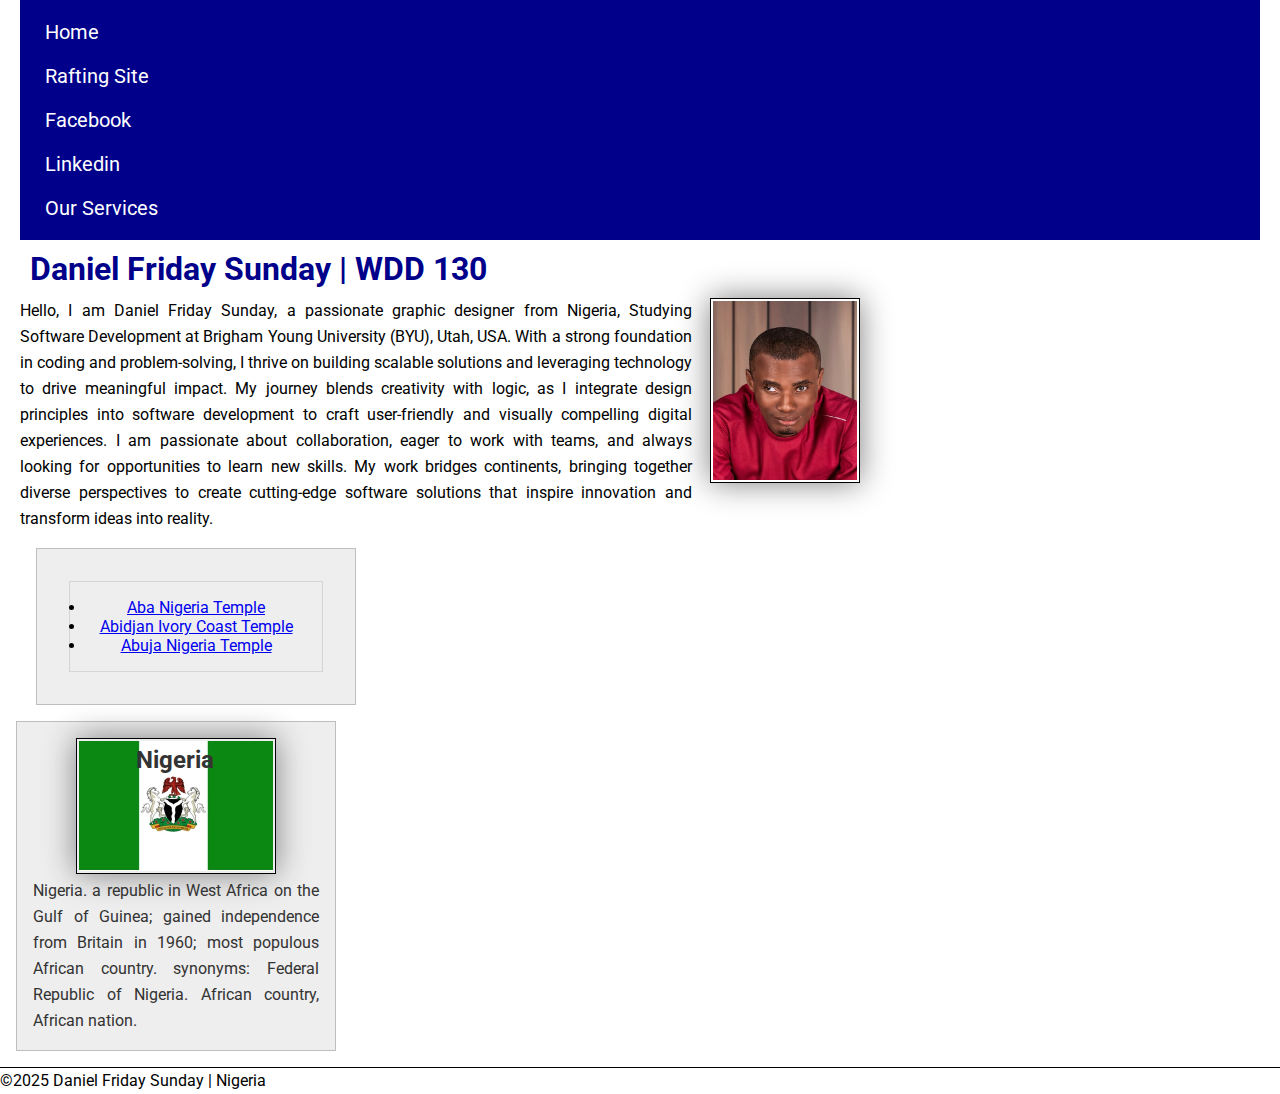
<file: index.html>
<!DOCTYPE html>
<html lang="en-US">

<head>
    <meta charset="utf-8">
    <meta name="viewport" content="width=device-width, initial-scale=1.0">
    <title>Daniel Friday Sunday | WDD 130</title>
    <meta name="desctiption"
        content="Daniel, software development, building software, graphic design, software developer in nigeria">
    <meta name="author" content="Daniel Sunday">
    <link rel="stylesheet" href="styles/styles.css">
    <link href="https://fonts.googleapis.com/css2?family=Roboto:wght@400;700&display=swap" rel="stylesheet">


</head>

<body>
    <header style="margin-left: 20px; margin-right: 20px;">
        <nav>
            <a href="#">Home</a>
            <a href="wwr/" target="_blank">Rafting Site</a>
            <a href="https://www.facebook.com/dan.friday.142" target="_blank">Facebook</a>
            <a href="https://www.linkedin.com/" target="_blank">Linkedin</a>
            <a href="#" target="_blank">Our Services</a>
        </nav>
    </header>
    <main style="margin-left: 20px; margin-right: 20px;">
        <h1>Daniel Friday Sunday | WDD 130</h1>
        <img src="images/profile.jpg" alt="Hello, My name is Daniel Friday Sunday" width="200">
        <p>Hello, I am Daniel Friday Sunday, a passionate graphic designer from Nigeria, Studying Software Development
            at
            Brigham Young University (BYU), Utah, USA. With a strong foundation in coding and problem-solving, I thrive
            on building
            scalable solutions and leveraging technology to drive meaningful impact.

            My journey blends creativity with logic, as I integrate design principles into software development to craft
            user-friendly and visually compelling digital experiences. I am passionate about collaboration, eager to
            work with
            teams, and always looking for opportunities to learn new skills.

            My work bridges continents, bringing together diverse perspectives to create cutting-edge software solutions
            that
            inspire innovation and transform ideas into reality.</p>

        <aside>
            <ul class="box">
                <li><a href="https://www.churchofjesuschrist.org/temples/details/aba-nigeria-temple?lang=eng"
                        target="_blank">Aba Nigeria Temple</a></li>
                <li><a href="https://www.churchofjesuschrist.org/temples/details/abidjan-ivory-coast-temple?lang=eng"
                        target="_blank">Abidjan Ivory Coast Temple</a></li>
                <li><a href="https://www.churchofjesuschrist.org/temples/details/abuja-nigeria-temple?lang=eng"
                        target="_blank">Abuja Nigeria Temple</a></li>
            </ul>
        </aside>
    </main>
    <aside>
        <h2>Nigeria</h2>
        <img src="images/nigeria-flag-background-coat-arms.png" alt="Nigerian flag with coat of arms">
        <p>Nigeria. a republic in West Africa on the Gulf of Guinea; gained independence from Britain in 1960; most
            populous
            African country. synonyms: Federal Republic of Nigeria. African country, African nation.</p>
    </aside>
    <footer>
        <p>©2025 Daniel Friday Sunday | Nigeria</p>
    </footer>
</body>

<!-- Modified on March 19th, 2025 -->

</html>
</file>
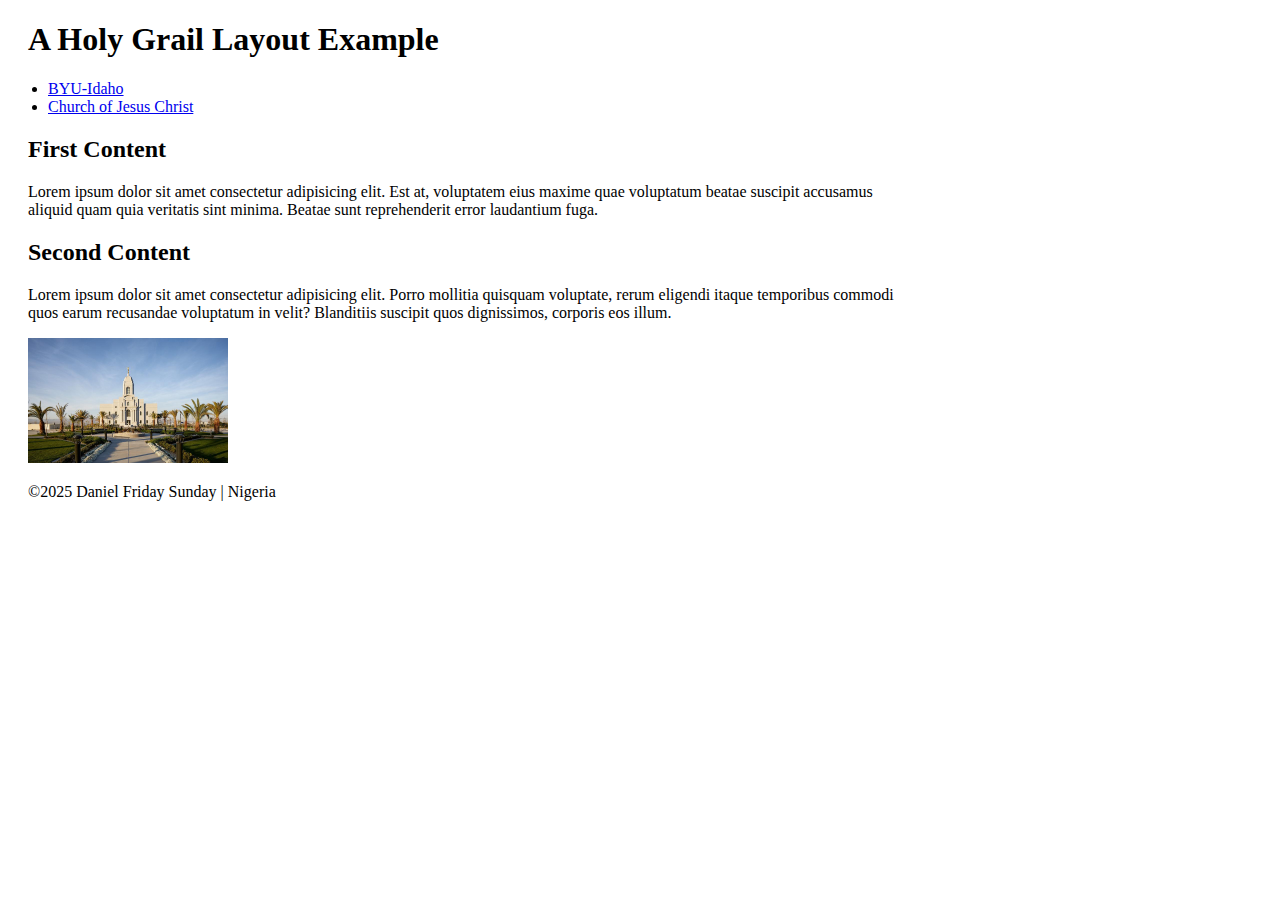
<file: week02/holygrail.html>
<!DOCTYPE html>
<html lang="en">

<head>
    <meta charset="UTF-8">
    <meta name="viewport" content="width=device-width, initial-scale=1.0">
    <meta name="author" content="Daniel Sunday">
    <title>Daniel Friday Sunday</title>
</head>

<body>
    <header>
        <h1 style="margin-left: 20px; margin-right: 20px;">A Holy Grail Layout Example</h1>
    </header>
    <nav>
        <ul>
            <li><a href="https://www.byui.edu/">BYU-Idaho</a></li>
            <li><a href="https://www.churchofjesuschrist.org/?lang=eng">Church of Jesus Christ</a></li>
        </ul>
    </nav>
    <main style="margin-left: 20px; margin-right: 20px;">
        <section>
            <h2>First Content</h2>
            <p>Lorem ipsum dolor sit amet consectetur adipisicing elit. Est at, voluptatem eius maxime quae voluptatum
                beatae suscipit accusamus <br>aliquid quam quia veritatis sint minima. Beatae sunt reprehenderit error
                laudantium fuga.</p>
        </section>
        <section>
            <h2>Second Content</h2>
            <p>Lorem ipsum dolor sit amet consectetur adipisicing elit. Porro mollitia quisquam voluptate, rerum
                eligendi
                itaque temporibus commodi <br>quos earum recusandae voluptatum in velit? Blanditiis suscipit quos
                dignissimos,
                corporis eos illum.</p>
        </section>
    </main>
    <aside style="margin-left: 20px; margin-right: 20px;">
        <img src="images/church_building.jpeg" alt="Payson Utah Temple Celestial Room" width="200">
    </aside>
    <footer style="margin-left: 20px; margin-right: 20px;">
        <p>©2025 Daniel Friday Sunday | Nigeria</p>
    </footer>
</body>

</html>
</file>
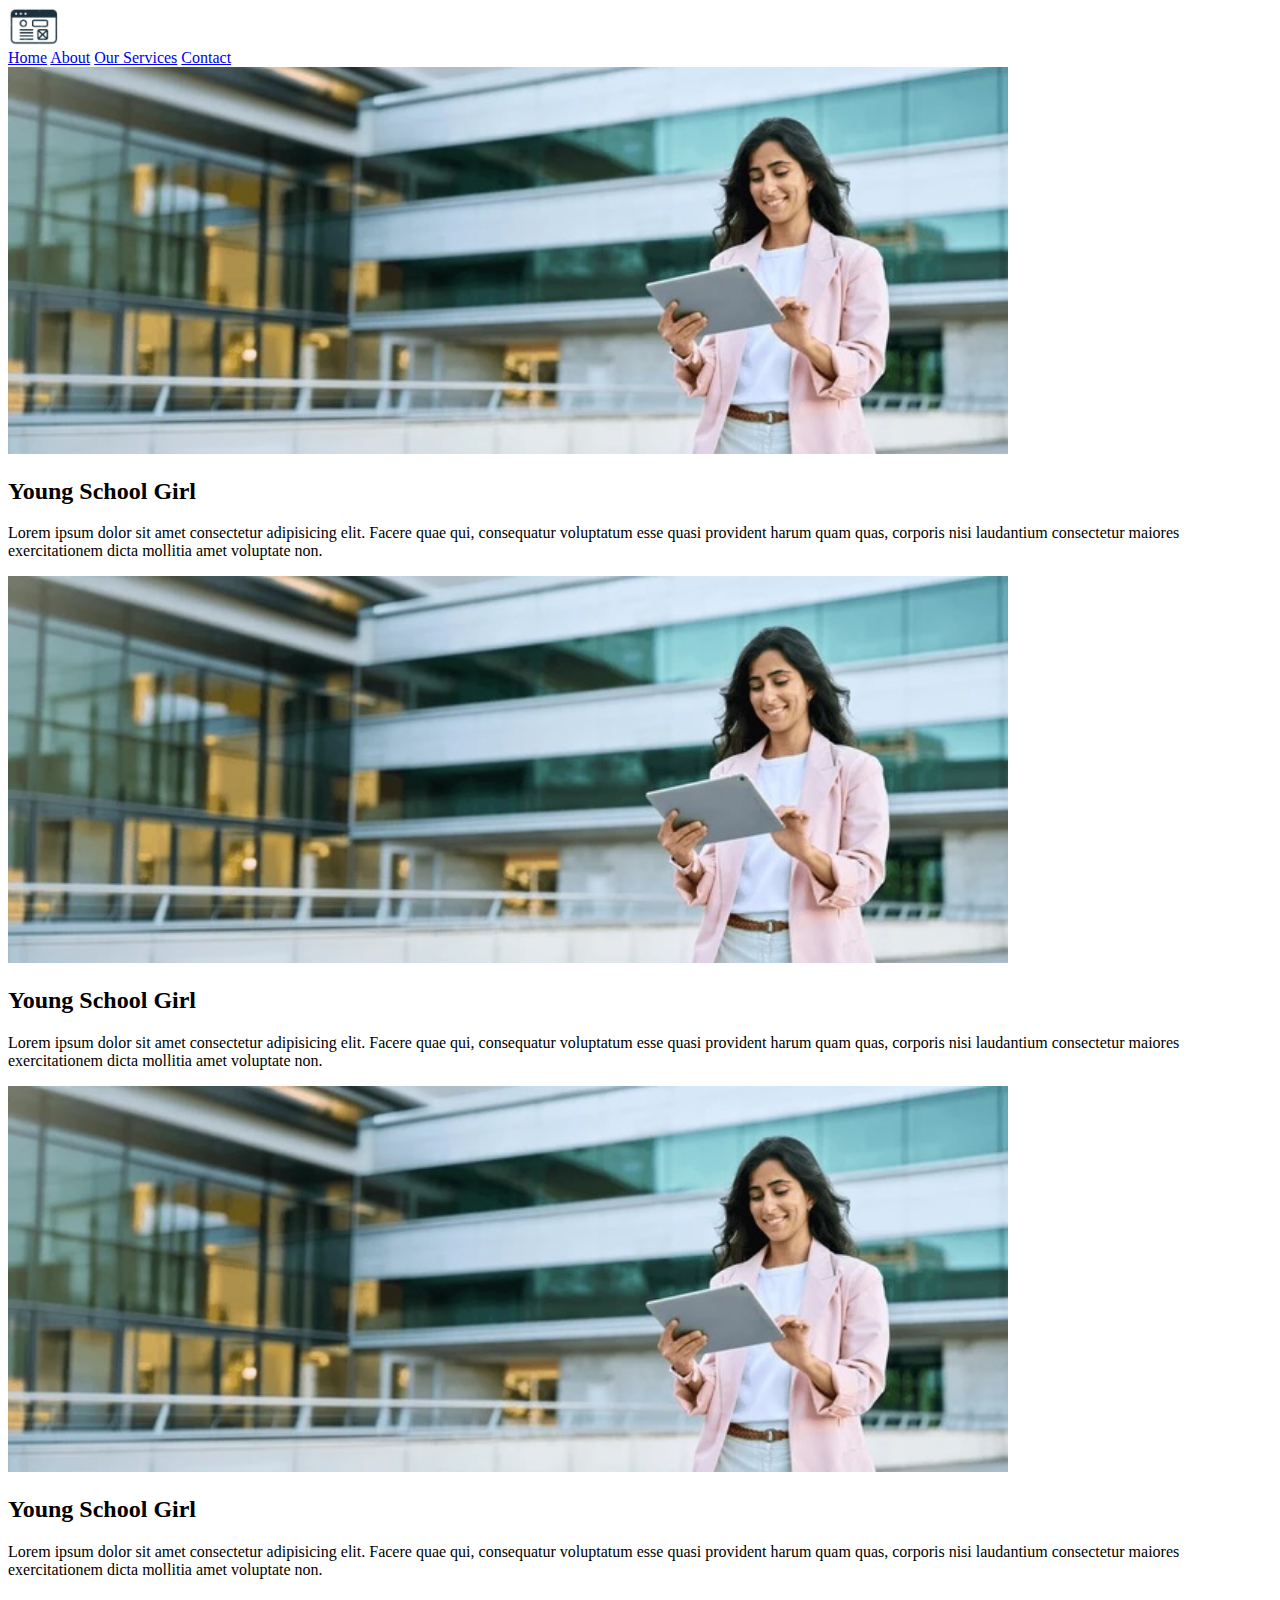
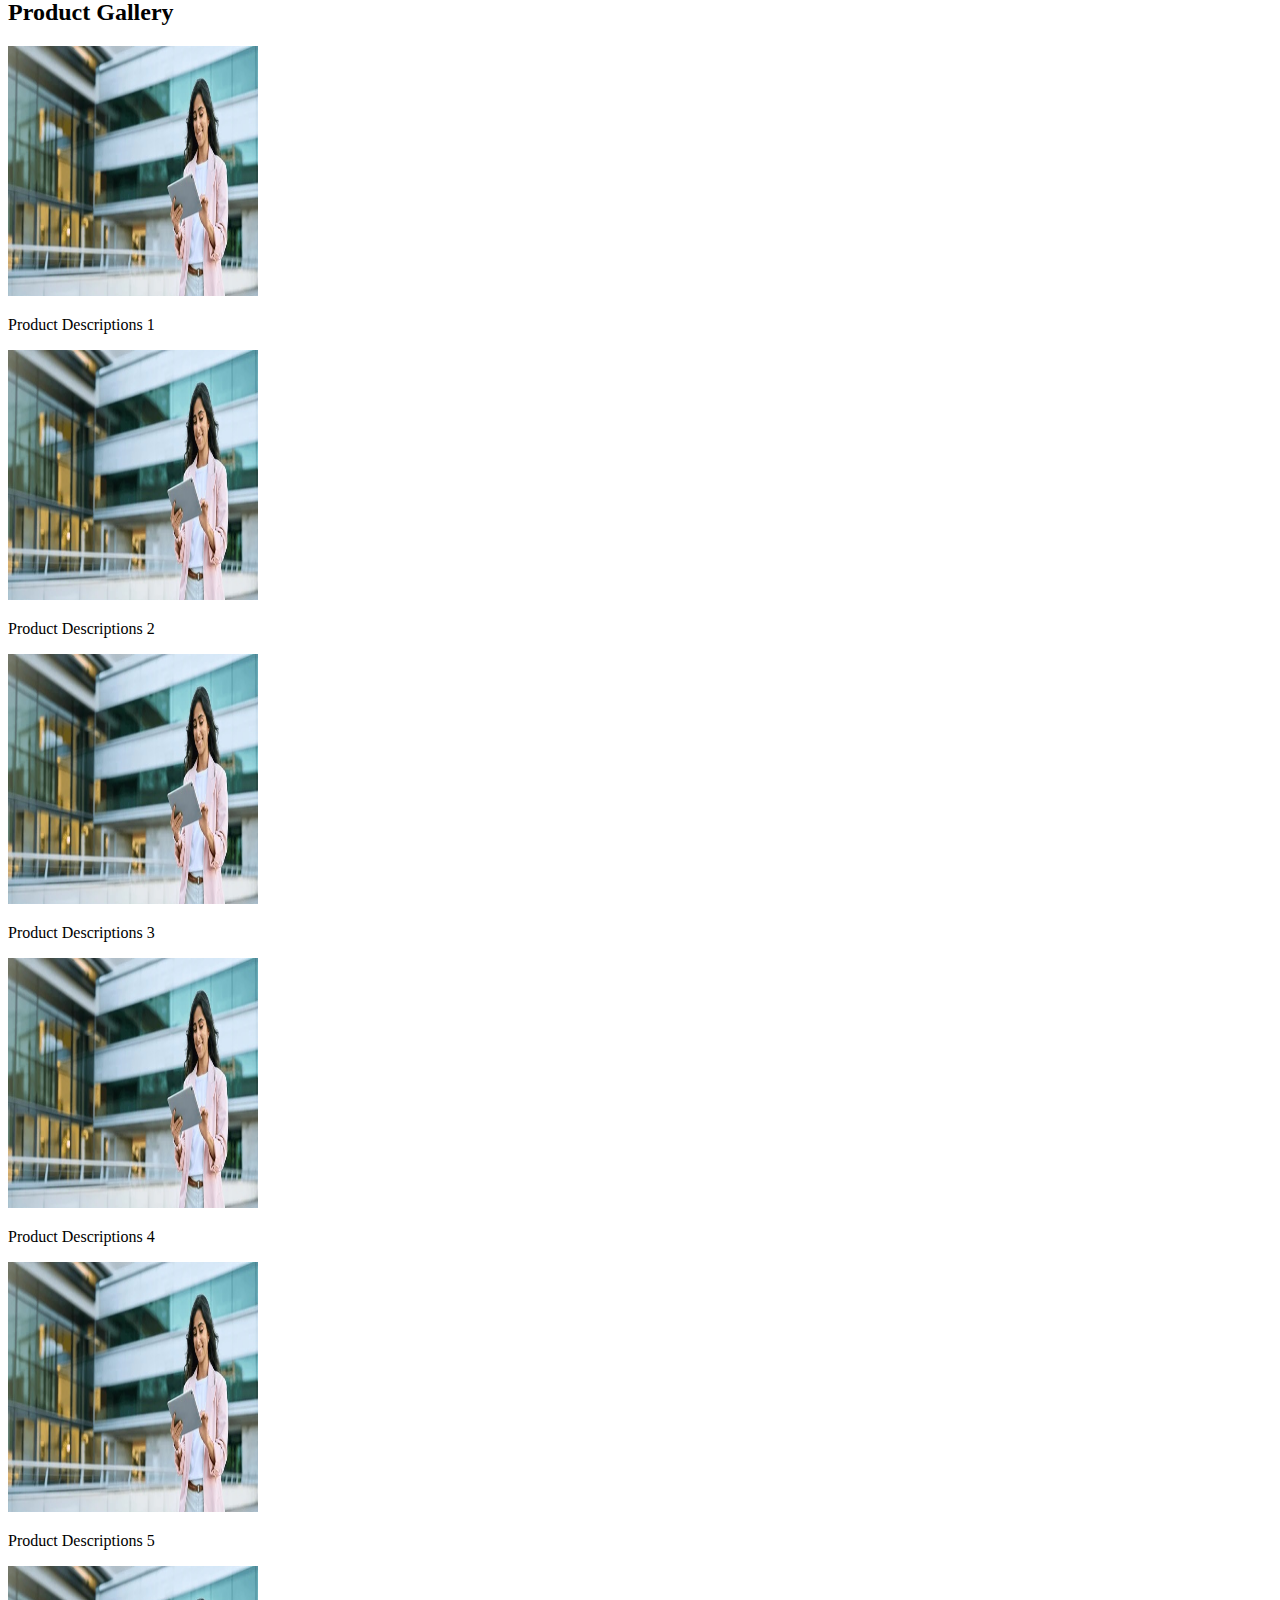
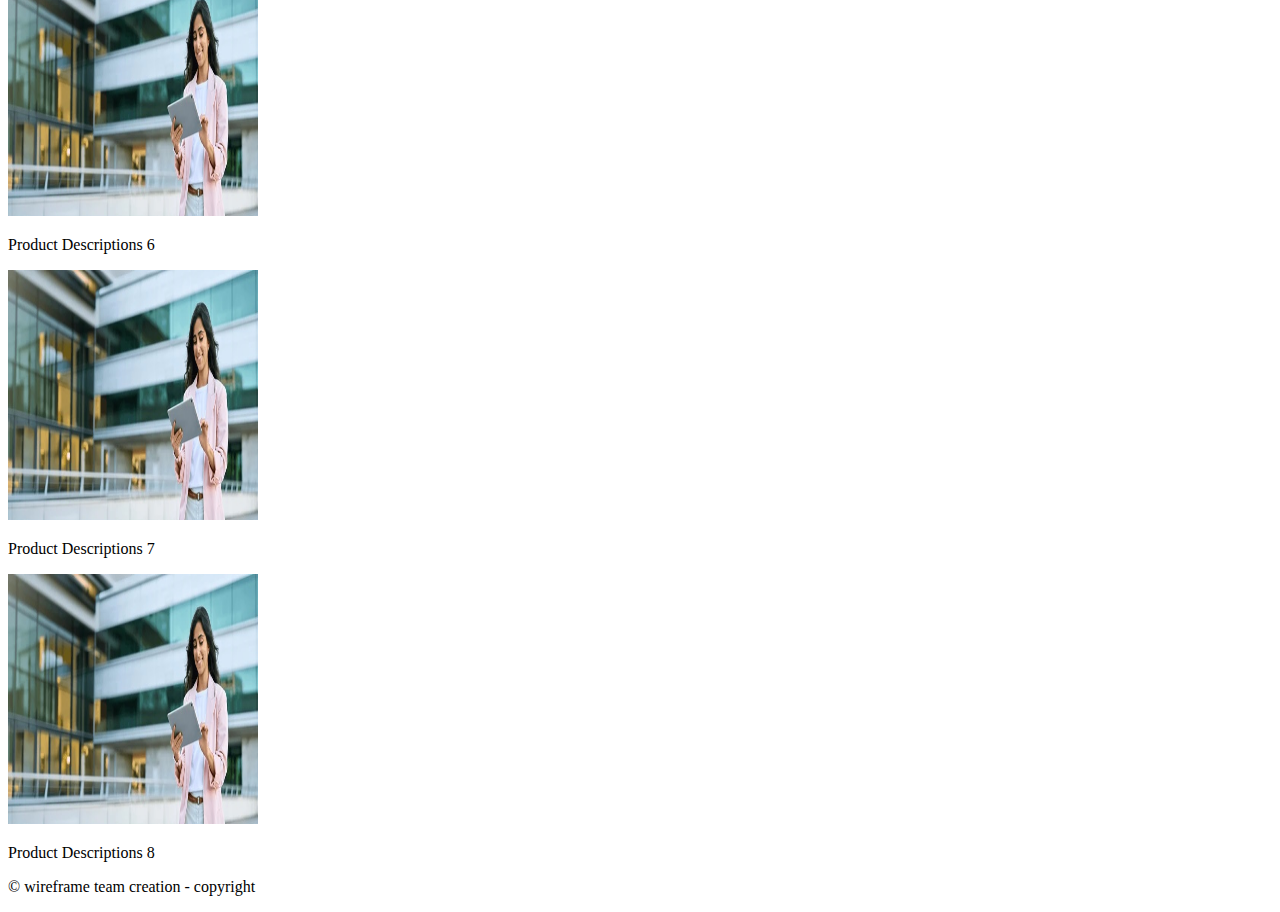
<file: week03/wireframe.html>
<!DOCTYPE html>
<html lang="en">

<head>
    <meta charset="UTF-8">
    <meta name="viewport" content="width=device-width, initial-scale=1.0">
    <title>Wireframe HTML Example</title>
</head>

<body>
    <header>
        <div class="logo-box">
            <img src="images/logo.jpg" alt="LOGO" width="50/50">
            <nav>
                <a href="wireframe.html">Home</a>
                <a href="#">About</a>
                <a href="#">Our Services</a>
                <a href="#">Contact</a>
            </nav>

    </header>
    <main>
        <div id="banner-box">
            <section class="banner">
                <img src="images/banner-young-middle-eastern-israel.jpg" alt="Website Banner" width="1000/300">
                <h2>Young School Girl</h2>
                <p>Lorem ipsum dolor sit amet consectetur adipisicing elit. Facere quae qui, consequatur voluptatum esse
                    quasi provident harum quam quas, corporis nisi laudantium consectetur maiores exercitationem dicta
                    mollitia amet voluptate non.</p>
            </section>

            <section class="banner">
                <img src="images/banner-young-middle-eastern-israel.jpg" alt="Website Banner" width="1000/300">
                <h2>Young School Girl</h2>
                <p>Lorem ipsum dolor sit amet consectetur adipisicing elit. Facere quae qui, consequatur voluptatum esse
                    quasi provident harum quam quas, corporis nisi laudantium consectetur maiores exercitationem dicta
                    mollitia amet voluptate non.</p>
            </section>

            <section class="banner">
                <img src="images/banner-young-middle-eastern-israel.jpg" alt="Website Banner" width="1000/300">
                <h2>Young School Girl</h2>
                <p>Lorem ipsum dolor sit amet consectetur adipisicing elit. Facere quae qui, consequatur voluptatum esse
                    quasi provident harum quam quas, corporis nisi laudantium consectetur maiores exercitationem dicta
                    mollitia amet voluptate non.</p>
            </section>
        </div>
        <div id="product-galler">
            <section class="product">
                <h2>Product Gallery</h2>
                <img src="images/banner-young-middle-eastern-israel.jpg" alt="Product gallery" width="250" height="250">
                <p>Product Descriptions 1</p>
            </section>
            <section class="product">
                <img src="images/banner-young-middle-eastern-israel.jpg" alt="Product gallery" width="250" height="250">
                <p>Product Descriptions 2</p>
            </section>
            <section class="product">
                <img src="images/banner-young-middle-eastern-israel.jpg" alt="Product gallery" width="250" height="250">
                <p>Product Descriptions 3</p>
            </section>
            <section class="product">
                <img src="images/banner-young-middle-eastern-israel.jpg" alt="Product gallery" width="250" height="250">
                <p>Product Descriptions 4</p>
            </section>
            <section class="product">
                <img src="images/banner-young-middle-eastern-israel.jpg" alt="Product gallery" width="250" height="250">
                <p>Product Descriptions 5</p>
            </section>
            <section class="product">
                <img src="images/banner-young-middle-eastern-israel.jpg" alt="Product gallery" width="250" height="250">
                <p>Product Descriptions 6</p>
            </section>
            <section class="product">
                <img src="images/banner-young-middle-eastern-israel.jpg" alt="Product gallery" width="250" height="250">
                <p>Product Descriptions 7</p>
            </section>
            <section class="product">
                <img src="images/banner-young-middle-eastern-israel.jpg" alt="Product gallery" width="250" height="250">
                <p>Product Descriptions 8</p>
            </section>
        </div>
    </main>
    <footer>
        <p>© wireframe team creation - copyright</p>
    </footer>

</body>

</html>
</file>
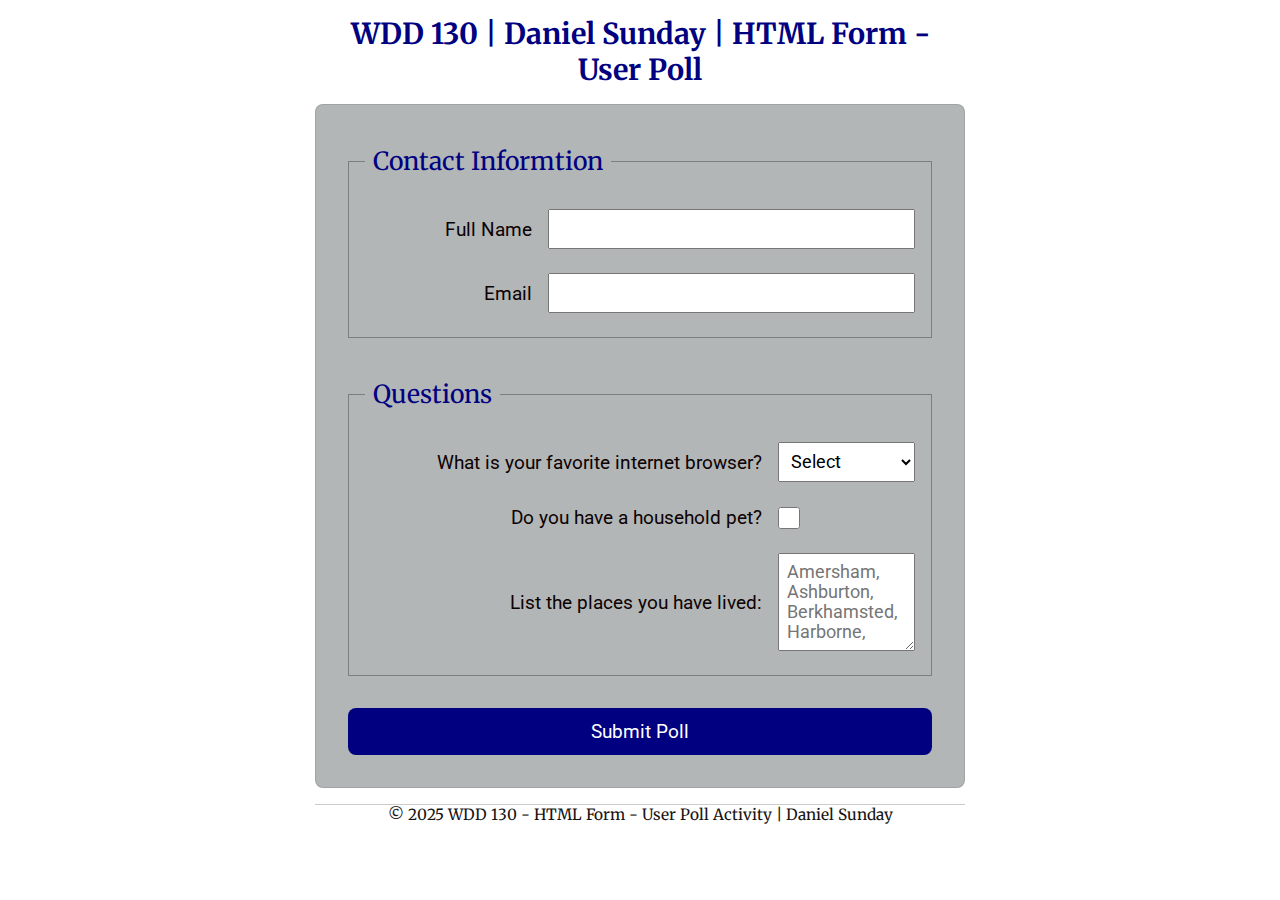
<file: week05/poll-form.html>
<!DOCTYPE html>
<html lang="en">
<head>
    <meta charset="UTF-8">
    <meta name="viewport" content="width=device-width, initial-scale=1.0">
    <title>WDD 130 | HTML Form - User Poll</title>
    
    <link rel="stylesheet" href="styles/poll-form.css">
    <link rel="preconnect" href="https://fonts.googleapis.com">
    <link rel="preconnect" href="https://fonts.gstatic.com" crossorigin>
    <link href="https://fonts.googleapis.com/css2?family=Merriweather:wght@400;700&family=Roboto:wght@400;700&display=swap"
        rel="stylesheet">
</head>
<body>
    <header>
        <h1>WDD 130 | Daniel Sunday | HTML Form - User Poll</h1> 
    </header>
    <main>
        <form>
            <fieldset>
                <legend>Contact Informtion</legend>
                <div class="form-item column2">
                <label for="fullname">Full Name </label>
                <input type="text" id="fullname" name="fullname">
                </div>
                <div class="form-item column2">
                <label for="useremail">Email </label>
                <input type="text" id="usermail" name="usermail">
                </div>
            </fieldset>
            <fieldset>
                <legend>Questions</legend>
                <div class="form-item column1">
                <label for="browser">What is your favorite internet browser? </label>
                <select id="browser" name="browser">
                    <option value="Select">Select</option>
                    <option value="Chrome">Chrome</option>
                    <option value="Firefox">Firefox</option>
                    <option value="Safari">Safari</option>
                    <option value="Edge">Edge</option>
                    <option value="Other">Other</option>
                </select>
                </div>
                <div class="form-item column1">
                <label for="pet">Do you have a household pet?</label> 
                <input type="checkbox" id="pet" name="pet">
                </div>
                <div class="form-item column1">
                <label for="feedback">List the places you have lived:</label>
                <textarea name="feedback" id="feedback" rows="4" placeholder="Amersham, Ashburton, Berkhamsted, Harborne,"></textarea>
                </div>

            </fieldset>
            <button type="submit">Submit Poll</button>
        </form>
        
    </main>
    <footer>
        <p>&copy; 2025 WDD 130 - HTML Form - User Poll Activity | Daniel Sunday</p>
    </footer>
    
</body>
</html>
</file>
<file: styles/styles.css>
* {
    margin: 0;
    padding: 0;
    box-sizing: border-box;
}

body {
    font-size: 16px;
    font-family: Roboto, Arial, sans-serif;
}


.box {
    margin: 1rem;
    padding: 1rem;
    background-color: #ddd;
    color: #000;
    border: 1px solid rgb(0 0 0 / 10%);
}

nav {
    background-color: darkblue;
    padding: 10px;
}

nav ul {
    list-style: none;
    margin: 0;
    padding: 0;
    display: flex;
    gap: 20px;
}

nav ul li {
    margin: 0;
}

nav a {
    text-decoration: none;
    color: white;
    font-size: 20px;
    padding: 10px 15px;
    display: block;
    background-color: darkblue;
    border-radius: 5px;
}

nav a:hover {
    background-color: grey;
}

nav ul li a {
    font-size: 17px;
    padding: 7px;
    border-radius: 3px;
    text-transform: uppercase;
    font-weight: 600;
}

h1 {
    color: darkblue;
    padding: 10px;
}

img {
    width: 150px;
    height: auto;
    border: 1px solid black;
    padding: 2px;
    box-shadow: 0 0 30px gray;
}

header {
    margin: 0 30px;
}

main {
    max-width: 840px;
}

aside {
    width: 20rem;
    margin: 1rem;
    border: 1px solid rgb(0 0 0 / 0.2);
    padding: 1rem;
    background-color: #eee;
    color: #333;
    text-align: center;
    position: relative;
}

aside img {
    width: 200px;
    height: auto;
}

main img {
    float: right;
    margin-left: 18px;
}

.clearfix {
    clear: both;
}

p {
    text-align: justify;
    line-height: 26px;
}

aside h2 {
    position: absolute;
    top: 24px;
    left: 119px;

}

footer {
    margin-top: 15px;
    border-top: 1px solid #000;
    text-align: center;
}

/* Class Selectors */
.box {
    margin: 1rem;
    border: 1px solid rgba(0, 0, 0, .1);
    padding: 1rem;
    background-color: #eee;
    color: #000;

}
</file>
<file: week05/styles/poll-form.css>
* {
    margin: 0;
    padding: 0;
    box-sizing: border-box;
}

body {
    font-family: Merriweather, Georgia, serif;
    font-size: 1.2em;
    color: #0c0101;
    background: #fff;
}

header {
    margin: 0 auto;
    width: 650px;
}

h1 {
    margin: 1rem;
    font-size: 1.5em;
    color: navy;
    text-align: center;
}

form {
    width: 650px;
    margin: 0 auto;
    padding: 1rem;
    border: 1px solid rgb(0 0 0 / 0.1);
    border-radius: 0.5rem;
    background-color: #b2b6b6;
    display: grid;
}

fieldset {
    display: grid;
    grid-gap: .5rem;
    margin: 1rem;
    border: 1px solid rgb(0 0 0 / 0.3);
    padding: 1rem;
}

legend {
    padding: 0.5rem;
    color: navy;
    font-size: 1.3em;
}

label,
input,
button,
select,
textarea {
    font-family: Roboto, Arial, sans-serif;
}

label {
    text-align: right;
    padding-right: 1rem;
}

input,
select,
textarea {
    padding: 0.5rem;
    font-size: 1.1rem;
}

input[type="checkbox"] {
    width: 22px;
    height: 22px;
    vertical-align: bottom;
}

button {
    margin: 1rem;
    background-color: navy;
    color: #fff;
    border: none;
    border-radius: .5rem;
    padding: .75rem;
    font-size: 1.2rem;
}

button:hover {
    background-color: rgb(175, 160, 21);
}

.form-item {
    display: grid;
    align-items: center;
}

.column1 {
    grid-template-columns: 3fr 1fr;
    margin: 0.5rem 0;
}

.column2 {
    grid-template-columns: 1fr 2fr;
    margin: 0.5rem 0;

}

footer {
    margin: 1rem auto 0;
    width: 650px;
    text-align: center;
    font-size: 0.8em;
    color: #181313;
    border-top: 1px solid #ccc;
}
</file>
